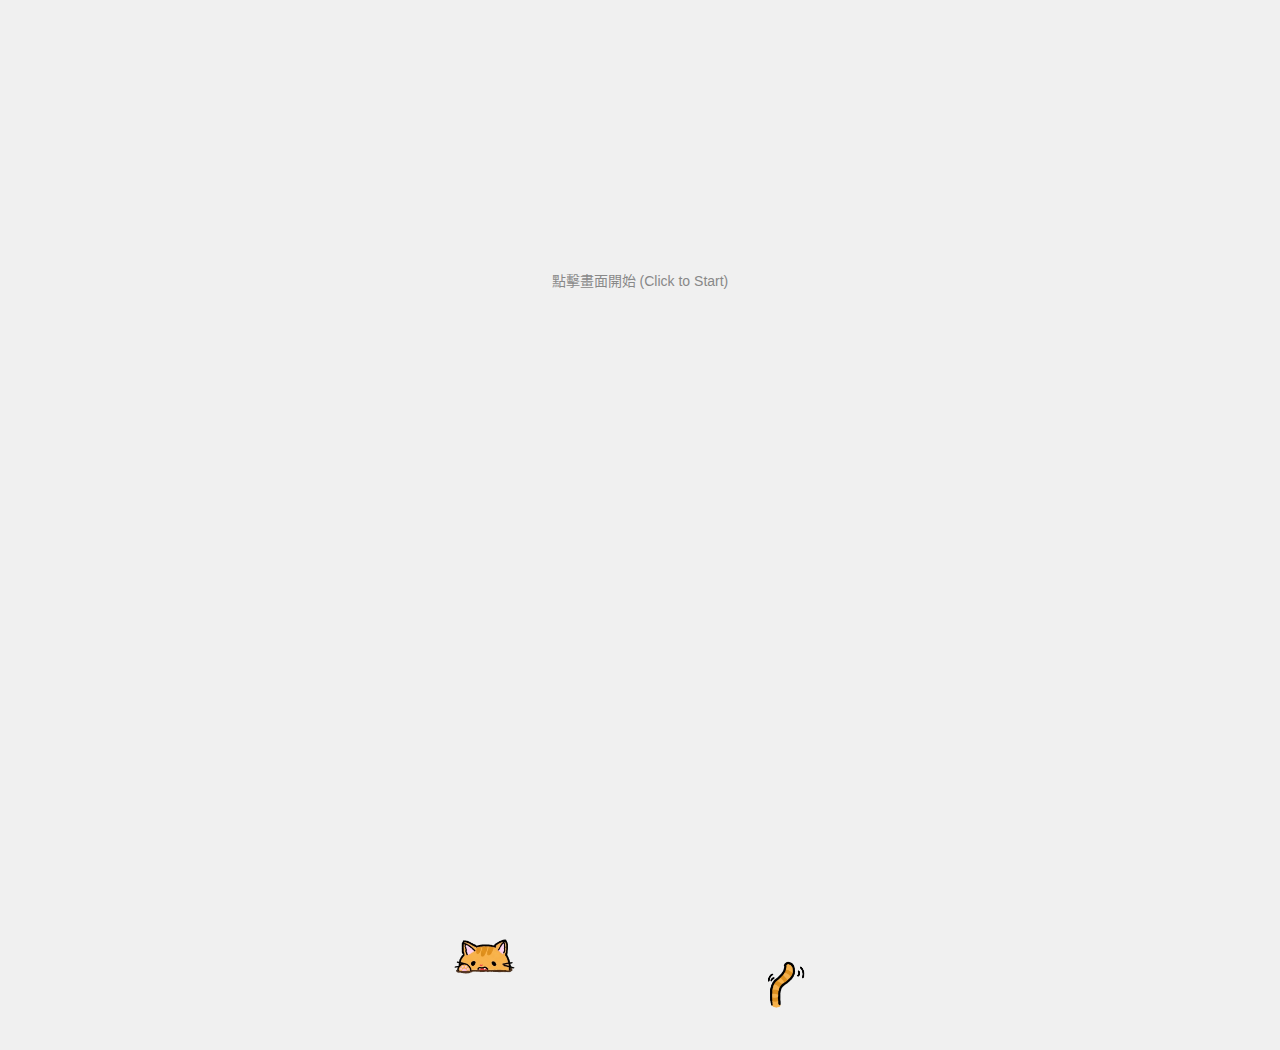
<file: web_app/demo_interactive.html>
<!DOCTYPE html>
<html lang="zh-TW">

<head>
    <meta charset="UTF-8">
    <meta name="viewport" content="width=device-width, initial-scale=1.0">
    <title>Cat Interaction Only</title>
    <style>
        body {
            margin: 0;
            padding: 0;
            display: flex;
            justify-content: center;
            align-items: center;
            min-height: 100vh;
            background-color: #f0f0f0;
            overflow: hidden;
            font-family: sans-serif;
        }

        .scene {
            position: relative;
            width: 400px;
            height: 400px;
            display: flex;
            justify-content: center;
            align-items: flex-end;
            cursor: pointer;
        }

        /* Instructions */
        .hint {
            position: absolute;
            top: 20px;
            color: #888;
            font-size: 14px;
        }

        /* 
        /* 
           Cat Assets 
           Positoned absolutely within the scene.
           Start hidden below the "ground" or view area.
           Scaled up as requested (Larger than 250px).
        */

        .cat-tail {
            position: absolute;
            bottom: -400px;
            /* Start Hidden Deeper */
            left: 50%;
            margin-left: 80px;
            /* Offset to right */
            width: 130px;
            /* Larger */
            height: 320px;
            /* Larger */
            background-image: url('static/cat_tail.png');
            background-size: contain;
            background-repeat: no-repeat;
            background-position: bottom center;
            transform-origin: bottom center;
            transition: bottom 1s ease-out;
            z-index: 10;
        }

        .cat-head {
            position: absolute;
            bottom: -400px;
            /* Start Hidden Deeper */
            left: 50%;
            margin-left: -80px;
            /* Offset to left */
            transform: translateX(-50%);
            width: 320px;
            /* Larger */
            height: 280px;
            /* Larger */
            background-image: url('static/cat_head.png');
            background-size: contain;
            background-repeat: no-repeat;
            background-position: top center;
            transition: bottom 2s ease-out;
            z-index: 5;
        }

        /* Animations */

        /* 1. Tail Rises */
        .cat-tail.rise {
            bottom: 50px;
            /* Moves up to visible area */
        }

        /* 2. Tail Wag (2 times) */
        @keyframes wagAnimation {
            0% {
                transform: rotate(0deg);
            }

            25% {
                transform: rotate(-15deg);
            }

            50% {
                transform: rotate(0deg);
            }

            75% {
                transform: rotate(15deg);
            }

            100% {
                transform: rotate(0deg);
            }
        }

        .cat-tail.wag {
            animation: wagAnimation 1s ease-in-out;
            animation-iteration-count: 2;
            /* Wag twice */
        }

        /* 3. Head Rises */
        .cat-head.peek {
            bottom: 50px;
            /* SAME height as tail base */
        }
    </style>
</head>

<body>

    <div class="scene" id="scene">
        <div class="hint">點擊畫面開始 (Click to Start)</div>
        <!-- Cat Parts -->
        <div class="cat-tail" id="catTail"></div>
        <div class="cat-head" id="catHead"></div>
    </div>

    <script>
        const scene = document.getElementById('scene');
        const catTail = document.getElementById('catTail');
        const catHead = document.getElementById('catHead');

        let isPlaying = false;

        scene.addEventListener('click', () => {
            if (isPlaying) return;
            isPlaying = true;

            // Reset
            catTail.classList.remove('rise', 'wag');
            catHead.classList.remove('peek');

            // Force Reflow
            void catTail.offsetWidth;

            // Scenario:
            // 1. Tail Rises
            // 2. Wags Twice
            // 3. Head Peeks Slowly

            // Step 1: Tail Rise (Immediate)
            catTail.classList.add('rise');

            // Step 2: Wag after rise is mostly done
            // Rise takes 1s.
            setTimeout(() => {
                catTail.classList.add('wag');
            }, 1000);

            // Step 3: Wait for wag to finish (2 times * 1s = 2s)
            // Starts at 1s. Ends at 1s + 2s = 3s.
            // "Stop after wagging".

            // Step 4: Head Peeks Slowly
            setTimeout(() => {
                catHead.classList.add('peek');
                isPlaying = false; // Allow restart?
            }, 3000);

        });
    </script>
</body>

</html>
</file>
